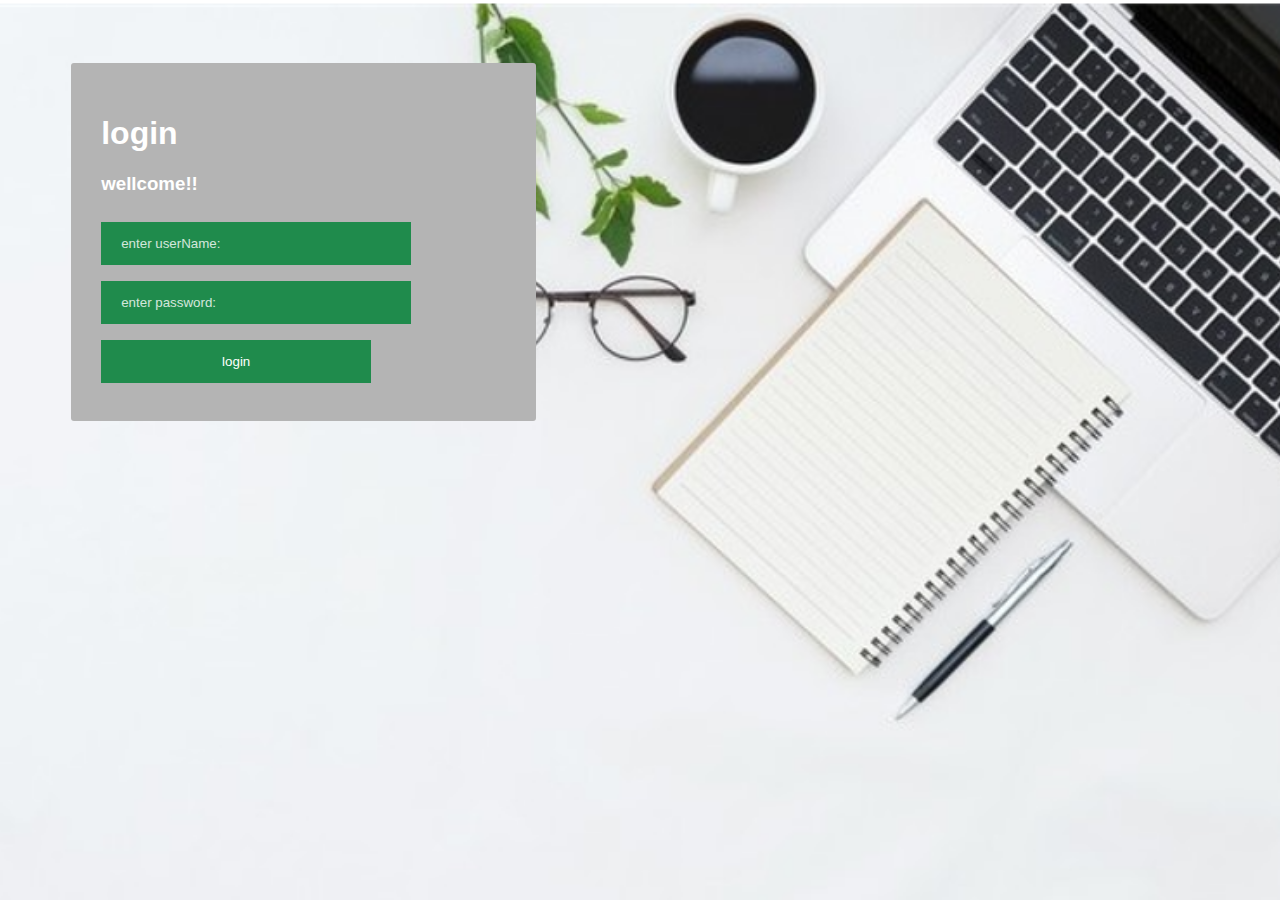
<file: wwwroot/index.html>
<!DOCTYPE html>
<html lang="en">

<head>
    <meta charset="UTF-8">
    <meta http-equiv="X-UA-Compatible" content="IE=edge">
    <meta name="viewport" content="width=device-width, initial-scale=1.0">
    <title>Document</title>
</head>

<body>
    <div id="formLogin">
        <h1>login</h1>
        <h3>wellcome!!</h3>
        <form action="javascript:void(0);" method="POST" onsubmit="login()">
            <input type="text" id="add-userName" placeholder="enter userName:">
            <input type="password" id="add-password" placeholder="enter password:">
            <input type="submit" value="login">
        </form>
    </div>
</body>
<script src="login.js" asp-append-version="true"></script>
<style>
    body {
        background-image: url(צילום\ מסך\ 2022-01-25\ 224952.png);
        background-repeat: no-repeat;
        background-size: cover;
        background-repeat: no-repeat;
        background-position: fixed;
        background-attachment: fixed;
        font-family: Arial, Helvetica, sans-serif;
    }

    #formLogin {
        margin: 5%;
        color: white;
        width: 45vh;
        background-color: rgb(180, 180, 180);
        padding: 30px;
        border-radius: 3px;
    }

    input {
        background-color: #1f8b4c;
        color: white;
        padding: 14px 20px;
        margin: 8px 0;
        border: none;
        width: 30vh;
    }

    ::placeholder {
        color: white;
        opacity: 0.8;
    }
</style>

</html>
</file>
